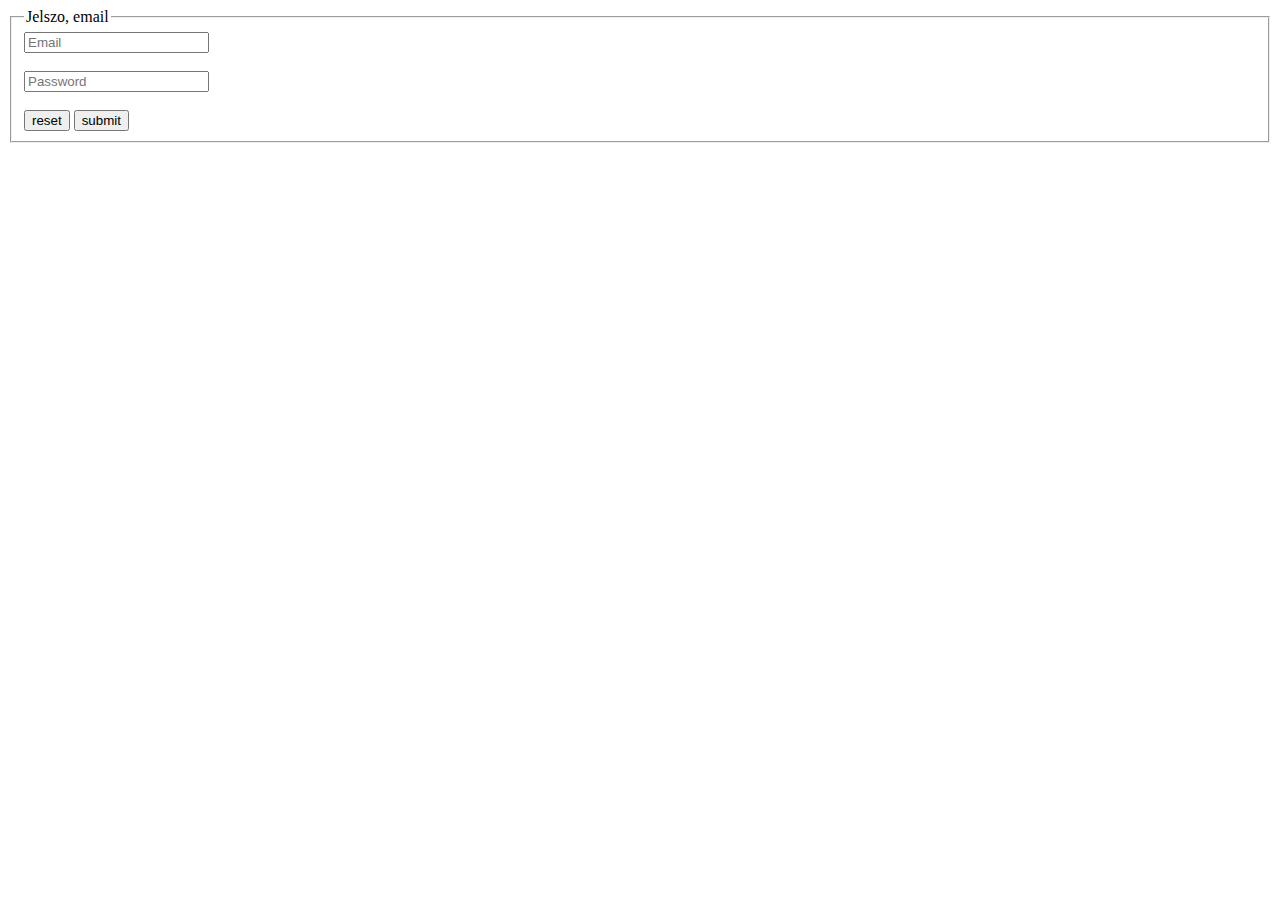
<file: jelszo.html>
<!DOCTYPE html>
<html lang="hu">

<head>
    <meta charset="UTF-8">
    <meta http-equiv="X-UA-Compatible" content="IE=edge">
    <meta name="viewport" content="width=device-width, initial-scale=1.0">
    <title>Jelszo</title>
</head>

<body>
    <form action="javascript:mutasd()">
        <fieldset>
            <legend>Jelszo, email</legend>
            <input type="email" class="mail" id="mail" placeholder="Email"> <br> <br>
            <input type="password" class="pass" id="pass" placeholder="Password"> <br> <br>
            <input type="reset" value="reset">
            <input type="submit" value="submit">
        </fieldset>
    </form>

    <script>
        function mutasd() 
        {
            alert("A megadott jelszavad:"+ pass.value);
            if (mail.value == "") {
                alert ("Adjá szart!")
            }
            if (pass.value == "1234") {
                alert ("Grat tesomsz!");
            }
        }
    </script>
</body>

</html>
</file>
